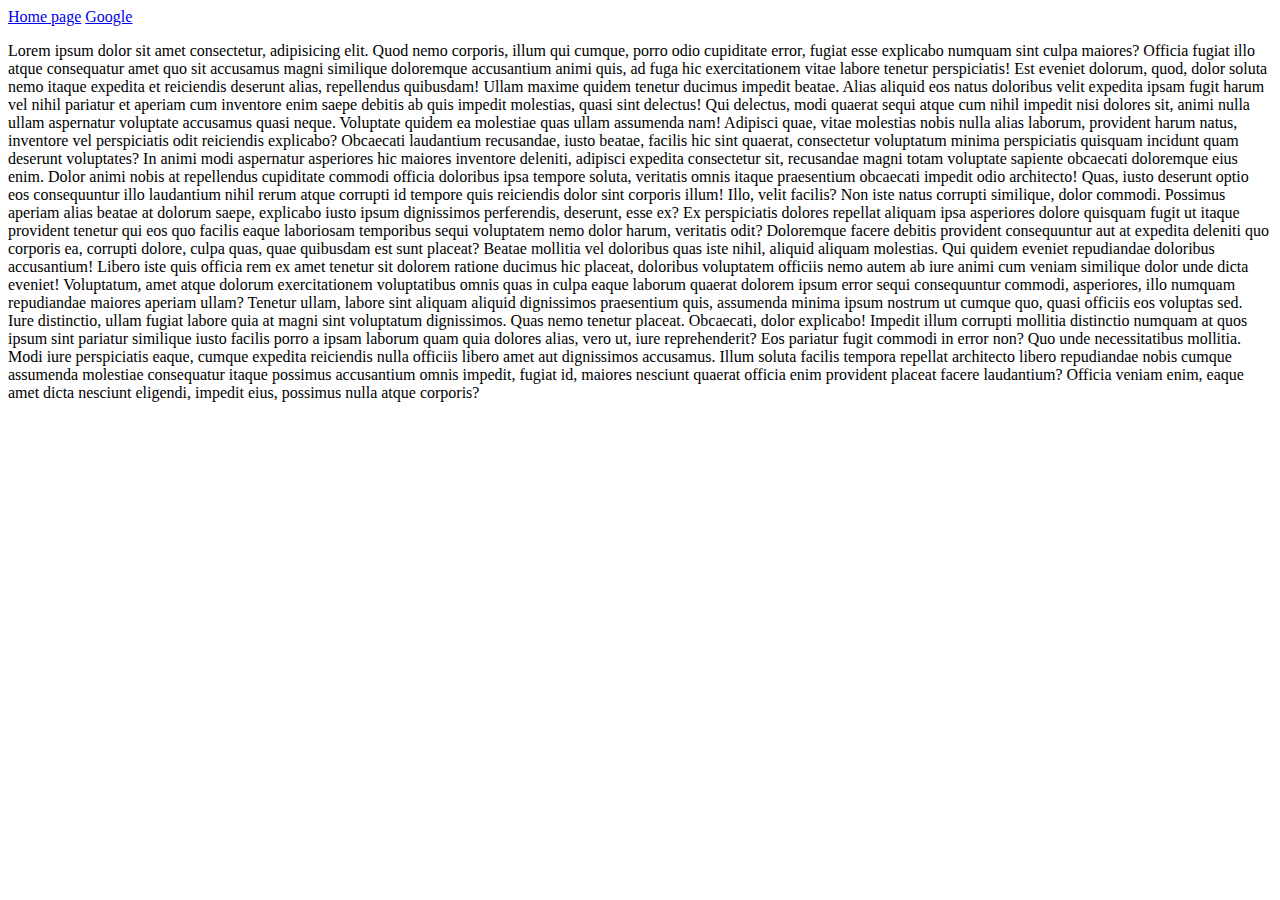
<file: docs/about.html>
<!DOCTYPE html>
<html lang="en">
<head>
    <link rel="css/stylesheet" href="styles.css">
    <meta charset="UTF-8">
    <meta http-equiv="X-UA-Compatible" content="IE=edge">
    <meta name="viewport" content="width=device-width, initial-scale=1.0">
    <title>About me</title>
</head>
<body>
    <a href="index.html">Home page</a>
    <a href="https://google.com" target="_blank">Google</a>
    <p>Lorem ipsum dolor sit amet consectetur, adipisicing elit. Quod nemo corporis, illum qui cumque, porro odio cupiditate error, fugiat esse explicabo numquam sint culpa maiores? Officia fugiat illo atque consequatur amet quo sit accusamus magni similique doloremque accusantium animi quis, ad fuga hic exercitationem vitae labore tenetur perspiciatis! Est eveniet dolorum, quod, dolor soluta nemo itaque expedita et reiciendis deserunt alias, repellendus quibusdam! Ullam maxime quidem tenetur ducimus impedit beatae. Alias aliquid eos natus doloribus velit expedita ipsam fugit harum vel nihil pariatur et aperiam cum inventore enim saepe debitis ab quis impedit molestias, quasi sint delectus! Qui delectus, modi quaerat sequi atque cum nihil impedit nisi dolores sit, animi nulla ullam aspernatur voluptate accusamus quasi neque. Voluptate quidem ea molestiae quas ullam assumenda nam! Adipisci quae, vitae molestias nobis nulla alias laborum, provident harum natus, inventore vel perspiciatis odit reiciendis explicabo? Obcaecati laudantium recusandae, iusto beatae, facilis hic sint quaerat, consectetur voluptatum minima perspiciatis quisquam incidunt quam deserunt voluptates? In animi modi aspernatur asperiores hic maiores inventore deleniti, adipisci expedita consectetur sit, recusandae magni totam voluptate sapiente obcaecati doloremque eius enim. Dolor animi nobis at repellendus cupiditate commodi officia doloribus ipsa tempore soluta, veritatis omnis itaque praesentium obcaecati impedit odio architecto! Quas, iusto deserunt optio eos consequuntur illo laudantium nihil rerum atque corrupti id tempore quis reiciendis dolor sint corporis illum! Illo, velit facilis? Non iste natus corrupti similique, dolor commodi. Possimus aperiam alias beatae at dolorum saepe, explicabo iusto ipsum dignissimos perferendis, deserunt, esse ex? Ex perspiciatis dolores repellat aliquam ipsa asperiores dolore quisquam fugit ut itaque provident tenetur qui eos quo facilis eaque laboriosam temporibus sequi voluptatem nemo dolor harum, veritatis odit? Doloremque facere debitis provident consequuntur aut at expedita deleniti quo corporis ea, corrupti dolore, culpa quas, quae quibusdam est sunt placeat? Beatae mollitia vel doloribus quas iste nihil, aliquid aliquam molestias. Qui quidem eveniet repudiandae doloribus accusantium! Libero iste quis officia rem ex amet tenetur sit dolorem ratione ducimus hic placeat, doloribus voluptatem officiis nemo autem ab iure animi cum veniam similique dolor unde dicta eveniet! Voluptatum, amet atque dolorum exercitationem voluptatibus omnis quas in culpa eaque laborum quaerat dolorem ipsum error sequi consequuntur commodi, asperiores, illo numquam repudiandae maiores aperiam ullam? Tenetur ullam, labore sint aliquam aliquid dignissimos praesentium quis, assumenda minima ipsum nostrum ut cumque quo, quasi officiis eos voluptas sed. Iure distinctio, ullam fugiat labore quia at magni sint voluptatum dignissimos. Quas nemo tenetur placeat. Obcaecati, dolor explicabo! Impedit illum corrupti mollitia distinctio numquam at quos ipsum sint pariatur similique iusto facilis porro a ipsam laborum quam quia dolores alias, vero ut, iure reprehenderit? Eos pariatur fugit commodi in error non? Quo unde necessitatibus mollitia. Modi iure perspiciatis eaque, cumque expedita reiciendis nulla officiis libero amet aut dignissimos accusamus. Illum soluta facilis tempora repellat architecto libero repudiandae nobis cumque assumenda molestiae consequatur itaque possimus accusantium omnis impedit, fugiat id, maiores nesciunt quaerat officia enim provident placeat facere laudantium? Officia veniam enim, eaque amet dicta nesciunt eligendi, impedit eius, possimus nulla atque corporis?</p>
</body>
</html>
</file>
<file: docs/styles.css>
body {
  background-color: #98b3f759;
}

img {
  width: 300px;
  height: 300px;
  object-fit: cover;
  border-radius: 10px;
  float: left;
  margin-right: 10px;
}

div {
  float: left;
}
</file>
